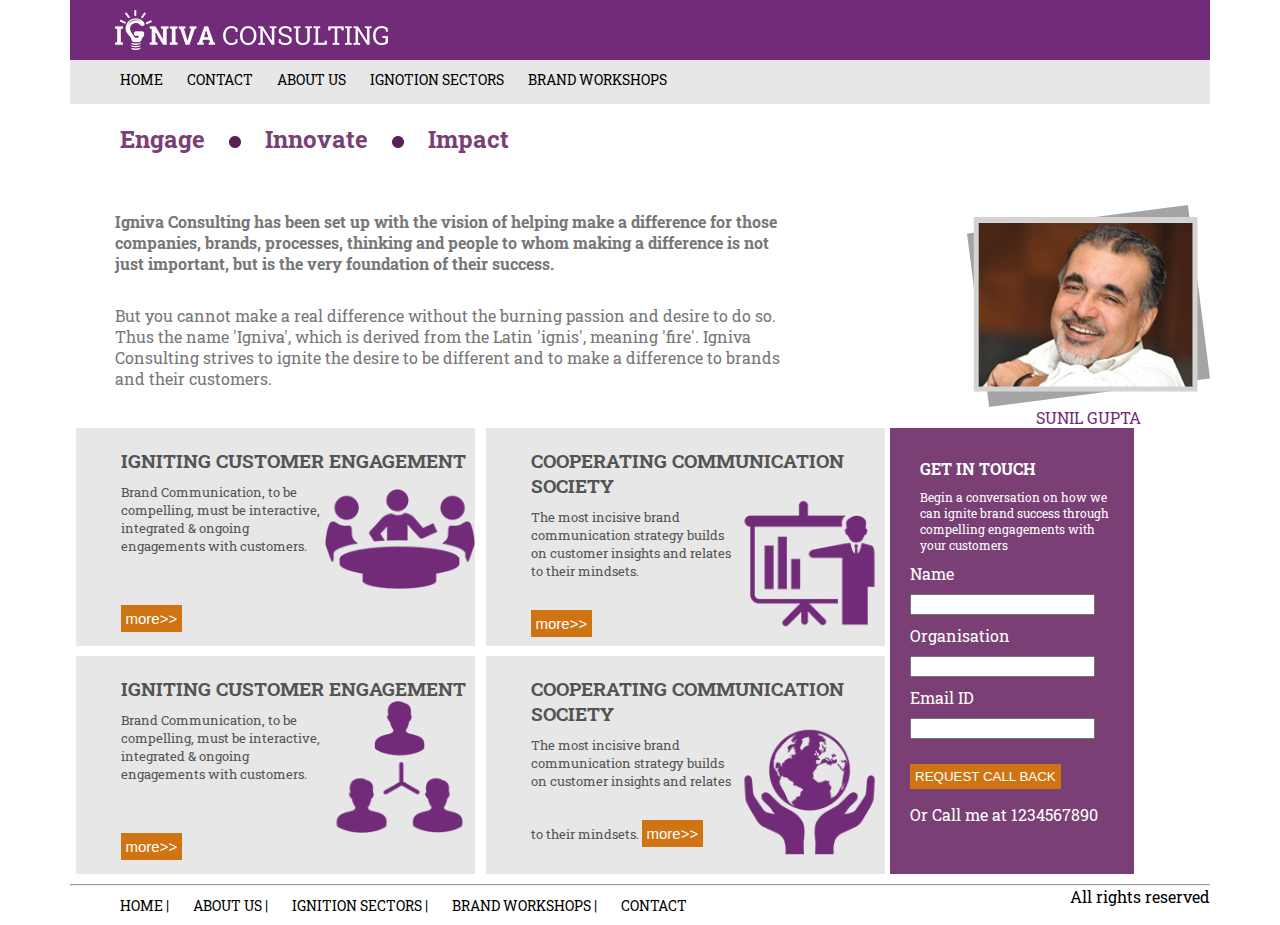
<file: code/index.html>
<html>
        <head>

            <link rel="stylesheet" href="index.css"> 
        </head>

        

       

    <body>
        
    
        <div class="container"> 
                <header>
                     
                        <div class="top">
                           
                                <img id="logo" href= "#" src="logo.png" >
                               
                                    <div class="navi">
                                      <ul id="uli1">
                                          <li>HOME</li>
                                          <li>CONTACT</li>
                                          <li>ABOUT US</li>
                                          <li>IGNOTION SECTORS</li>
                                          <li>BRAND WORKSHOPS</li>
                                      </ul>
          
          
                                    </div>
                                
          
          
          
                        </div>
                    </header>
                   <main>
                        
                       
                       
                        <div class="middlemain">
                           <div class="mm1">

                            <ul id="uli2">
                                <li >Engage</li>
                                <li><img src=disc.png></li>
                                <li>Innovate</li>
                                <li><img src=disc.png></li>
                                <li>Impact</li>
                            </ul>
                            <p class="p1">Igniva Consulting has been set up with the vision of helping make a difference for those companies, brands, processes, thinking and people to whom making a difference is not just important, but is the very foundation of their success. </p>
                            <p class="p2">But you cannot make a real difference without the burning passion and desire to do so. Thus the name 'Igniva', which is derived from the Latin 'ignis', meaning 'fire'. Igniva Consulting strives to ignite the desire to be different and to make a difference to brands and their customers.</p>
                           </div>
                           <div class="mm2">
                               <img id="img1" src=image1.png> 
                               <figcaption>SUNIL GUPTA</figcaption>

                           </div>
                        </div>
                        <div class="overall">
                           <div class="middlemainb">
                           		<div class="align-left">
                                <div class="mm3">
                                        <div class="mm31">
                                            <h3>IGNITING CUSTOMER ENGAGEMENT</h3>
                                            <div class="mp1">
                                             <p >Brand Communication, to be compelling, must be interactive, integrated &amp; ongoing engagements with customers.</p>
                                             <a href='#'><button id="btna">more>></button></a>
                                            </div>
                                            <img id="img2" src="igniting.png"> 
                                        </div>
                                        <div class="mm32">
                                                <h3>COOPERATING COMMUNICATION SOCIETY</h3>
                                                <div class="mp2">
                                                 <p >The most incisive brand communication strategy builds on customer insights and relates to their mindsets.</p>
                                                 <a href='#'><button id="btnb">more>></button></a>  
                                                </div>
                                            

                                                
                                                <img id="img3" src="strategy.png"> 
                                            </div>
                                 </div>
        
        
                                            <div class="mm4">
                                                    <div class="mm41">
                                                        <h3>IGNITING CUSTOMER ENGAGEMENT</h3>
                                                        <div class="mp3">
                                                         <p >Brand Communication, to be compelling, must be interactive, integrated &amp; ongoing engagements with customers.</p>
                                                         <a href='#'><button id="btna">more>></button></a>
                                                        </div>
                        
                                                        <img id="img3" src="communication.png"> 
                                                    </div>
                                                    <div class="mm42">
                                                            <h3>COOPERATING COMMUNICATION SOCIETY</h3>
                                                            <div class="mp3">
                                                             <p >The most incisive brand communication strategy builds on customer insights and relates to their mindsets.
                                                                <a href='#'><button id="btnb">more>></button></a>
                                                            </div>
                                                            <img id="img4" src="csr.png"> 
                                                        </div>



                                                        

                                              </div></div>

                                              <div class="side">
                                                  <div class="sidec">
                                                        <h3 id="sideheading">GET IN TOUCH</h3>
                                                        <p id="sidepara">Begin a conversation on how we can ignite brand success through compelling engagements with your customers</p>
                                                        <p id="pp">Name</p>
                                                        <input type="text" id="inp">
                                                        <p id="pp">Organisation</p>
                                                        <input type="text" id="inp">
                                                        <p id="pp">Email ID</p>
                                                        <input type="text" id="inp">
                                                        <button id="button1">REQUEST CALL BACK</button>
                                                        <p>Or Call me at 1234567890</p>
                                                  </div>
                                                  
                           

                                                </div>
                       
   </div>
                        


                          
                     

                            </div>

                          





                                               


                   </main>
                 
                
                  
                   
                   
                  
          
   
         
     
    <hr>  
      <footer>
            <div class="foot">
            <ul>
                <li>HOME |</li>
                <li>ABOUT US |</li>
                <li>IGNITION SECTORS |</li>
                <li>BRAND WORKSHOPS |</li>
                <li>CONTACT</li>
            </ul>
            
           
         </div>
         <div id="f1">All rights reserved</div>
         
         

        </footer>
    </div>

       

    </body>
</html>
</file>
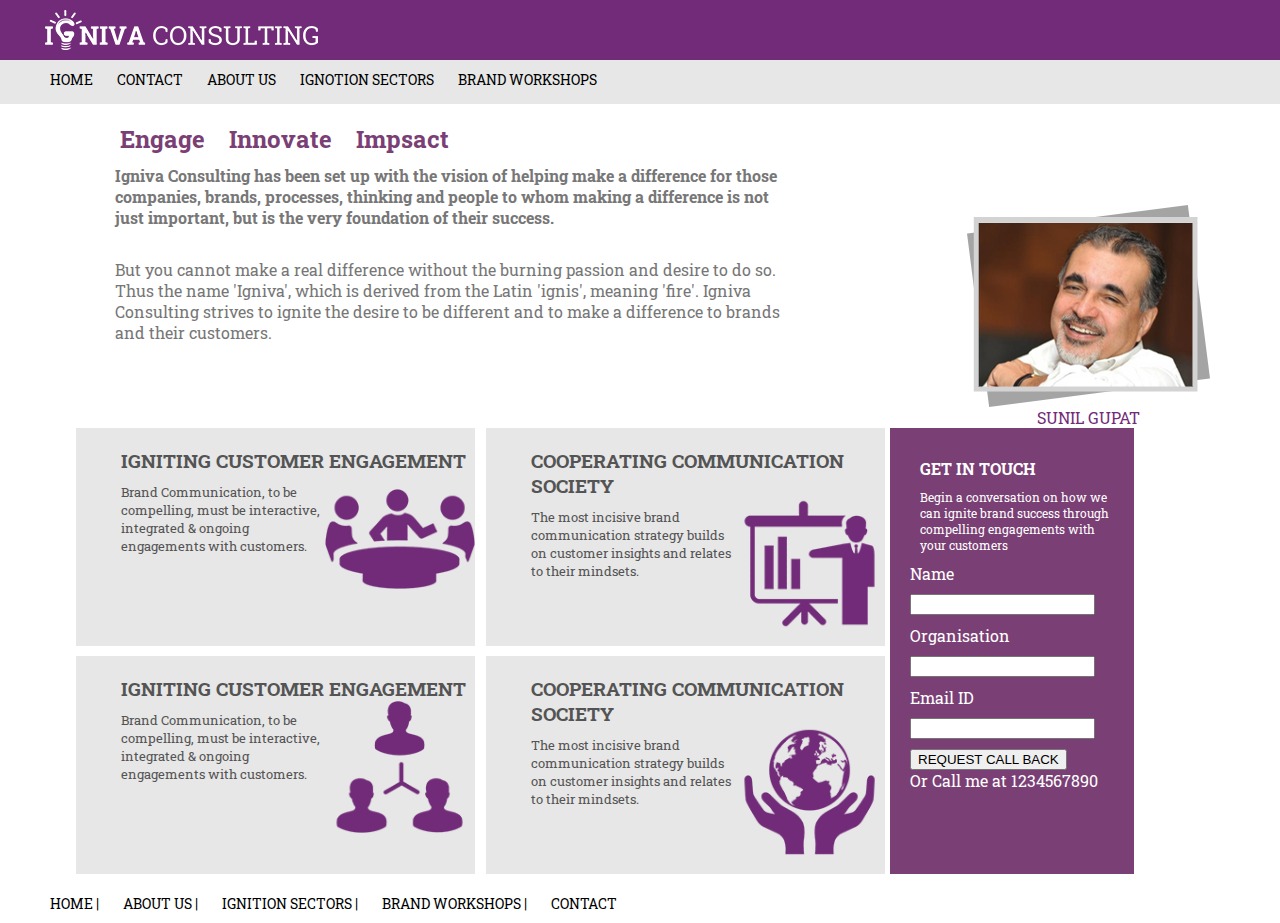
<file: code/Task.html>
<html>
        <head>

            <link rel="stylesheet" href="index.css"> 
        </head>

        

       

    <body>
        
        <!-- -->
                <header>
                        <div class="top">
                           
                                <img id="logo" href= "#" src="logo.png" >
                               
                                    <div class="navi">
                                      <ul>
                                          <li>HOME</li>
                                          <li>CONTACT</li>
                                          <li>ABOUT US</li>
                                          <li>IGNOTION SECTORS</li>
                                          <li>BRAND WORKSHOPS</li>
                                      </ul>
          
          
                                    </div>
                                
          
          
          
                        </div>
                    </header>
                   <main>
                        <div class="container"> 
                       
                        <div class="middlemain">
                           <div class="mm1">

                            <ul id="uli">
                                <li>Engage</li>
                                <li>Innovate</li>
                                <li>Impsact</li>
                            </ul>
                            <p class="p1">Igniva Consulting has been set up with the vision of helping make a difference for those companies, brands, processes, thinking and people to whom making a difference is not just important, but is the very foundation of their success. </p>
                            <p class="p2">But you cannot make a real difference without the burning passion and desire to do so. Thus the name 'Igniva', which is derived from the Latin 'ignis', meaning 'fire'. Igniva Consulting strives to ignite the desire to be different and to make a difference to brands and their customers.</p>
                           </div>
                           <div class="mm2">
                               <img id="img1" src=image1.png> 
                               <figcaption>SUNIL GUPAT</figcaption>

                           </div>
                        </div>
                        <div class="overall">
                           <div class="middlemainb">
                           		<div class="align-left">
                                <div class="mm3">
                                        <div class="mm31">
                                            <h3>IGNITING CUSTOMER ENGAGEMENT</h3>
                                            <div class="mp1">
                                             <p >Brand Communication, to be compelling, must be interactive, integrated &amp; ongoing engagements with customers.</p>
        
                                            </div>
                                            <img id="img2" src="igniting.png"> 
                                        </div>
                                        <div class="mm32">
                                                <h3>COOPERATING COMMUNICATION SOCIETY</h3>
                                                <div class="mp2">
                                                 <p >The most incisive brand communication strategy builds on customer insights and relates to their mindsets.
                                                </div>
                                                <img id="img3" src="strategy.png"> 
                                            </div>
                                 </div>
        
        
                                            <div class="mm4">
                                                    <div class="mm41">
                                                        <h3>IGNITING CUSTOMER ENGAGEMENT</h3>
                                                        <div class="mp3">
                                                         <p >Brand Communication, to be compelling, must be interactive, integrated &amp; ongoing engagements with customers.</p>
                    
                                                        </div>
                                                        <img id="img3" src="communication.png"> 
                                                    </div>
                                                    <div class="mm42">
                                                            <h3>COOPERATING COMMUNICATION SOCIETY</h3>
                                                            <div class="mp3">
                                                             <p >The most incisive brand communication strategy builds on customer insights and relates to their mindsets.
                                                            </div>
                                                            <img id="img4" src="csr.png"> 
                                                        </div>



                                                        

                                              </div></div>

                                              <div class="side">
                                                  <div class="sidec">
                                                        <h3 id="sideheading">GET IN TOUCH</h3>
                                                        <p id="sidepara">Begin a conversation on how we can ignite brand success through compelling engagements with your customers</p>
                                                        <p id="pp">Name</p>
                                                        <input type="text" id="inp">
                                                        <p id="pp">Organisation</p>
                                                        <input type="text" id="inp">
                                                        <p id="pp">Email ID</p>
                                                        <input type="text" id="inp">
                                                        <button>REQUEST CALL BACK</button>
                                                        <p>Or Call me at 1234567890</p>
                                                  </div>
                                                  
                           

                                                </div>
                       
   </div>
                        


                          
                     

                            </div>

                          





                                               


                   </main>
                 
                
                  
                   
                   
                  
          
   
         
      </div>
      
      <footer>
            <div class="foot">
            <ul>
                <li>HOME |</li>
                <li>ABOUT US |</li>
                <li>IGNITION SECTORS |</li>
                <li>BRAND WORKSHOPS |</li>
                <li>CONTACT</li>
            </ul>
         </div>

        </footer>

       

    </body>
</html>
</file>
<file: code/index.css>
@import url('https://fonts.googleapis.com/css?family=Roboto+Slab&display=swap');

 *{
     margin: 0px;
 }

body{
    font-family: 'Roboto Slab';
}
.container{
    width:1140px;
    padding: 0 15px;
    margin: 0 auto;
  
    
}
header{
    height:113px;
    width:100%
   
}
.top{
    background: #722b78;
    width:100%;
 
    
}
 #logo{
    padding:10px;
   margin-left:35px;
} 
.navi{
    height: 44px;
    background: #e7e7e7;
     width:100%;
    
}
li{
    list-style: none;
    display:inline-block;
    font-size:14px;
    padding:10px;
    
   
}
figcaption{
    color:#722b78;
    text-align:center;
}
.middlemain{
    height:310px;
  
}
#uli2{
    
    height:98px;
  
  
}

.mm1{
    width:718px;
    display:inline-block;
}
.mm1 li{
    font-size: 24px;
    font-weight: 700;
    color: #7a3f75;
    padding: 35px auto 41px;
 
   

}
.p1{
    color: #777;
    font-weight:bold;
    margin-bottom: 31px;
    padding-left:45px;
    font-size:16px;
}
.p2{
    color: #777;
    margin-bottom: 59px;
    padding-left:45px;
    font-size:16px;


}

.mm2{
    float:right;
    margin-top:92px;
    padding-left:-90px;
}
.mm31,.mm32,.mm41,.mm42{
    padding-top:20px;
    padding-left:45px;
    font:16px;
    width:354px;
    height:438px;
    height:198px;
    color:#545454;
    background: #e7e7e7;
   
}
.mp1,.mp2,.mp3,.mp4{
    display:inline-block;
    width:200px;
    padding-top:10px;
    font-size:13px;
}


#img2,#img3,#img3,#img4{
    float:right;
    width:150px;
    
}

.mm3,.mm4{
    width:820px;
    padding-bottom: 10px;
    display: flex;
    justify-content: space-around;
    flex-wrap: wrap;
}
.middlemainb{
    display:inline-block;

} 
.side{

    background: #7a3f75;
    width:244px;
     height:446px;
    /* CODE CHANGE */
    float:right; 
 }
 
  /* .overall{
      display: inline;
}   */
.align-left {
    float: left;
}
.sidec{
  padding: 20px 0 0 20px;
  color:White;
}
#sideheading{
    font-size:16px;
    margin:10px;
}

#sidepara{
    font-size: 12px;
    width:194px;
    margin:10px;
}

#inp, #pp{
    margin-bottom:10px;
}

#button1{
    background:#d07312;
    margin:15px 0;
    border:none;
    color: white;
    padding:5px;
}
 .foot{
     /* display:inline-block; */
     float:left;
      
  
} 
#btna{
    margin-top:50px;
    font-size:15px;
    background-color: #d07312;
    border:none;
    color: white;
    padding:5px;
}

#btnb{
    font-size:15px;
    background-color: #d07312;
    border:none;
    color: white;
    margin-top:30px;
    padding:5px;

}
#f1{
    float:right;
}
</file>
